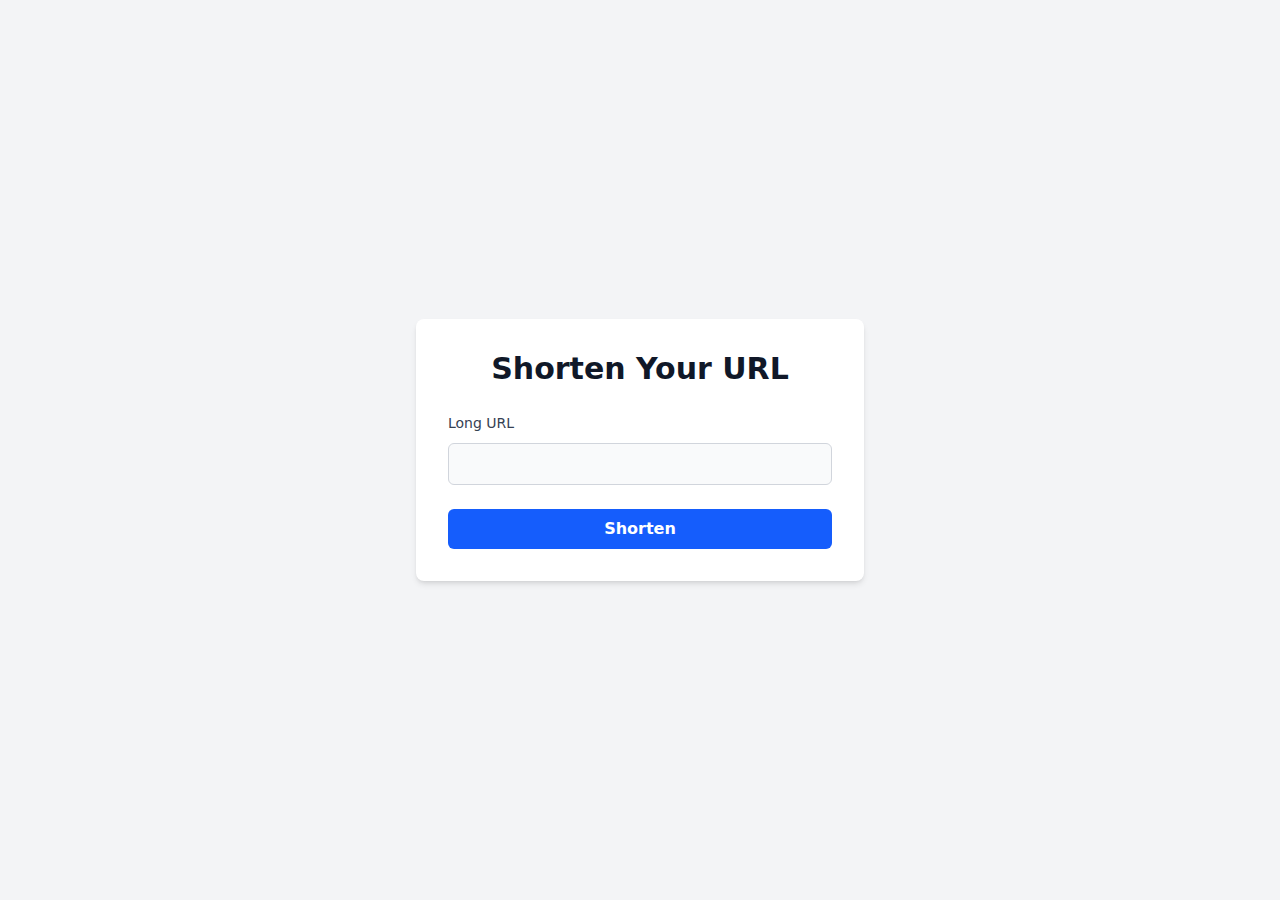
<file: templates/index.html>
<!DOCTYPE html>
<html lang="en">
<head>
    <meta charset="UTF-8">
    <title>URL Shortener</title>
    <link rel="icon" href="/static/favicon.ico" type="image/x-icon">
    <link href="/static/css/style.css" rel="stylesheet">
</head>
<body class="bg-gray-100 flex items-center justify-center h-screen">
    <div class="w-full max-w-md p-8 space-y-6 bg-white rounded-lg shadow-md">
        <h1 class="text-3xl font-bold text-center text-gray-900">Shorten Your URL</h1>
        <form action="/shorten" method="POST" class="space-y-6">
            <div>
                <label for="url" class="text-sm font-medium text-gray-700">Long URL</label>
                <input type="url" id="url" name="url" required
                       class="w-full px-4 py-2 mt-2 text-gray-900 bg-gray-50 border border-gray-300 rounded-md focus:outline-none focus:ring-2 focus:ring-blue-500 focus:border-blue-500">
            </div>
            <button type="submit"
                    class="w-full px-4 py-2 font-semibold text-white bg-blue-600 rounded-md hover:bg-blue-700 focus:outline-none focus:ring-2 focus:ring-offset-2 focus:ring-blue-500">
                Shorten
            </button>
        </form>
    </div>
</body>
</html>
</file>
<file: static/css/style.css>
/*! tailwindcss v4.1.11 | MIT License | https://tailwindcss.com */
@layer properties;
@layer theme, base, components, utilities;
@layer theme {
  :root, :host {
    --font-sans: ui-sans-serif, system-ui, sans-serif, "Apple Color Emoji",
      "Segoe UI Emoji", "Segoe UI Symbol", "Noto Color Emoji";
    --font-mono: ui-monospace, SFMono-Regular, Menlo, Monaco, Consolas, "Liberation Mono",
      "Courier New", monospace;
    --color-red-500: oklch(63.7% 0.237 25.331);
    --color-red-600: oklch(57.7% 0.245 27.325);
    --color-blue-500: oklch(62.3% 0.214 259.815);
    --color-blue-600: oklch(54.6% 0.245 262.881);
    --color-blue-700: oklch(48.8% 0.243 264.376);
    --color-gray-50: oklch(98.5% 0.002 247.839);
    --color-gray-100: oklch(96.7% 0.003 264.542);
    --color-gray-200: oklch(92.8% 0.006 264.531);
    --color-gray-300: oklch(87.2% 0.01 258.338);
    --color-gray-600: oklch(44.6% 0.03 256.802);
    --color-gray-700: oklch(37.3% 0.034 259.733);
    --color-gray-900: oklch(21% 0.034 264.665);
    --color-white: #fff;
    --spacing: 0.25rem;
    --container-md: 28rem;
    --container-lg: 32rem;
    --container-4xl: 56rem;
    --text-sm: 0.875rem;
    --text-sm--line-height: calc(1.25 / 0.875);
    --text-xl: 1.25rem;
    --text-xl--line-height: calc(1.75 / 1.25);
    --text-2xl: 1.5rem;
    --text-2xl--line-height: calc(2 / 1.5);
    --text-3xl: 1.875rem;
    --text-3xl--line-height: calc(2.25 / 1.875);
    --font-weight-light: 300;
    --font-weight-medium: 500;
    --font-weight-semibold: 600;
    --font-weight-bold: 700;
    --leading-normal: 1.5;
    --radius-md: 0.375rem;
    --radius-lg: 0.5rem;
    --default-transition-duration: 150ms;
    --default-transition-timing-function: cubic-bezier(0.4, 0, 0.2, 1);
    --default-font-family: var(--font-sans);
    --default-mono-font-family: var(--font-mono);
  }
}
@layer base {
  *, ::after, ::before, ::backdrop, ::file-selector-button {
    box-sizing: border-box;
    margin: 0;
    padding: 0;
    border: 0 solid;
  }
  html, :host {
    line-height: 1.5;
    -webkit-text-size-adjust: 100%;
    tab-size: 4;
    font-family: var(--default-font-family, ui-sans-serif, system-ui, sans-serif, "Apple Color Emoji", "Segoe UI Emoji", "Segoe UI Symbol", "Noto Color Emoji");
    font-feature-settings: var(--default-font-feature-settings, normal);
    font-variation-settings: var(--default-font-variation-settings, normal);
    -webkit-tap-highlight-color: transparent;
  }
  hr {
    height: 0;
    color: inherit;
    border-top-width: 1px;
  }
  abbr:where([title]) {
    -webkit-text-decoration: underline dotted;
    text-decoration: underline dotted;
  }
  h1, h2, h3, h4, h5, h6 {
    font-size: inherit;
    font-weight: inherit;
  }
  a {
    color: inherit;
    -webkit-text-decoration: inherit;
    text-decoration: inherit;
  }
  b, strong {
    font-weight: bolder;
  }
  code, kbd, samp, pre {
    font-family: var(--default-mono-font-family, ui-monospace, SFMono-Regular, Menlo, Monaco, Consolas, "Liberation Mono", "Courier New", monospace);
    font-feature-settings: var(--default-mono-font-feature-settings, normal);
    font-variation-settings: var(--default-mono-font-variation-settings, normal);
    font-size: 1em;
  }
  small {
    font-size: 80%;
  }
  sub, sup {
    font-size: 75%;
    line-height: 0;
    position: relative;
    vertical-align: baseline;
  }
  sub {
    bottom: -0.25em;
  }
  sup {
    top: -0.5em;
  }
  table {
    text-indent: 0;
    border-color: inherit;
    border-collapse: collapse;
  }
  :-moz-focusring {
    outline: auto;
  }
  progress {
    vertical-align: baseline;
  }
  summary {
    display: list-item;
  }
  ol, ul, menu {
    list-style: none;
  }
  img, svg, video, canvas, audio, iframe, embed, object {
    display: block;
    vertical-align: middle;
  }
  img, video {
    max-width: 100%;
    height: auto;
  }
  button, input, select, optgroup, textarea, ::file-selector-button {
    font: inherit;
    font-feature-settings: inherit;
    font-variation-settings: inherit;
    letter-spacing: inherit;
    color: inherit;
    border-radius: 0;
    background-color: transparent;
    opacity: 1;
  }
  :where(select:is([multiple], [size])) optgroup {
    font-weight: bolder;
  }
  :where(select:is([multiple], [size])) optgroup option {
    padding-inline-start: 20px;
  }
  ::file-selector-button {
    margin-inline-end: 4px;
  }
  ::placeholder {
    opacity: 1;
  }
  @supports (not (-webkit-appearance: -apple-pay-button))  or (contain-intrinsic-size: 1px) {
    ::placeholder {
      color: currentcolor;
      @supports (color: color-mix(in lab, red, red)) {
        color: color-mix(in oklab, currentcolor 50%, transparent);
      }
    }
  }
  textarea {
    resize: vertical;
  }
  ::-webkit-search-decoration {
    -webkit-appearance: none;
  }
  ::-webkit-date-and-time-value {
    min-height: 1lh;
    text-align: inherit;
  }
  ::-webkit-datetime-edit {
    display: inline-flex;
  }
  ::-webkit-datetime-edit-fields-wrapper {
    padding: 0;
  }
  ::-webkit-datetime-edit, ::-webkit-datetime-edit-year-field, ::-webkit-datetime-edit-month-field, ::-webkit-datetime-edit-day-field, ::-webkit-datetime-edit-hour-field, ::-webkit-datetime-edit-minute-field, ::-webkit-datetime-edit-second-field, ::-webkit-datetime-edit-millisecond-field, ::-webkit-datetime-edit-meridiem-field {
    padding-block: 0;
  }
  :-moz-ui-invalid {
    box-shadow: none;
  }
  button, input:where([type="button"], [type="reset"], [type="submit"]), ::file-selector-button {
    appearance: button;
  }
  ::-webkit-inner-spin-button, ::-webkit-outer-spin-button {
    height: auto;
  }
  [hidden]:where(:not([hidden="until-found"])) {
    display: none !important;
  }
}
@layer utilities {
  .static {
    position: static;
  }
  .container {
    width: 100%;
    @media (width >= 40rem) {
      max-width: 40rem;
    }
    @media (width >= 48rem) {
      max-width: 48rem;
    }
    @media (width >= 64rem) {
      max-width: 64rem;
    }
    @media (width >= 80rem) {
      max-width: 80rem;
    }
    @media (width >= 96rem) {
      max-width: 96rem;
    }
  }
  .mx-auto {
    margin-inline: auto;
  }
  .mt-2 {
    margin-top: calc(var(--spacing) * 2);
  }
  .mt-6 {
    margin-top: calc(var(--spacing) * 6);
  }
  .mb-6 {
    margin-bottom: calc(var(--spacing) * 6);
  }
  .flex {
    display: flex;
  }
  .hidden {
    display: none;
  }
  .table {
    display: table;
  }
  .h-screen {
    height: 100vh;
  }
  .w-full {
    width: 100%;
  }
  .max-w-4xl {
    max-width: var(--container-4xl);
  }
  .max-w-lg {
    max-width: var(--container-lg);
  }
  .max-w-md {
    max-width: var(--container-md);
  }
  .min-w-full {
    min-width: 100%;
  }
  .border-collapse {
    border-collapse: collapse;
  }
  .resize {
    resize: both;
  }
  .items-center {
    align-items: center;
  }
  .justify-between {
    justify-content: space-between;
  }
  .justify-center {
    justify-content: center;
  }
  .space-y-6 {
    :where(& > :not(:last-child)) {
      --tw-space-y-reverse: 0;
      margin-block-start: calc(calc(var(--spacing) * 6) * var(--tw-space-y-reverse));
      margin-block-end: calc(calc(var(--spacing) * 6) * calc(1 - var(--tw-space-y-reverse)));
    }
  }
  .overflow-hidden {
    overflow: hidden;
  }
  .overflow-x-auto {
    overflow-x: auto;
  }
  .rounded {
    border-radius: 0.25rem;
  }
  .rounded-lg {
    border-radius: var(--radius-lg);
  }
  .rounded-md {
    border-radius: var(--radius-md);
  }
  .border {
    border-style: var(--tw-border-style);
    border-width: 1px;
  }
  .border-b {
    border-bottom-style: var(--tw-border-style);
    border-bottom-width: 1px;
  }
  .border-gray-200 {
    border-color: var(--color-gray-200);
  }
  .border-gray-300 {
    border-color: var(--color-gray-300);
  }
  .bg-blue-600 {
    background-color: var(--color-blue-600);
  }
  .bg-gray-50 {
    background-color: var(--color-gray-50);
  }
  .bg-gray-100 {
    background-color: var(--color-gray-100);
  }
  .bg-gray-200 {
    background-color: var(--color-gray-200);
  }
  .bg-red-500 {
    background-color: var(--color-red-500);
  }
  .bg-white {
    background-color: var(--color-white);
  }
  .p-4 {
    padding: calc(var(--spacing) * 4);
  }
  .p-6 {
    padding: calc(var(--spacing) * 6);
  }
  .p-8 {
    padding: calc(var(--spacing) * 8);
  }
  .px-4 {
    padding-inline: calc(var(--spacing) * 4);
  }
  .px-6 {
    padding-inline: calc(var(--spacing) * 6);
  }
  .py-1 {
    padding-block: calc(var(--spacing) * 1);
  }
  .py-2 {
    padding-block: calc(var(--spacing) * 2);
  }
  .py-3 {
    padding-block: calc(var(--spacing) * 3);
  }
  .py-6 {
    padding-block: calc(var(--spacing) * 6);
  }
  .text-center {
    text-align: center;
  }
  .text-left {
    text-align: left;
  }
  .font-mono {
    font-family: var(--font-mono);
  }
  .font-sans {
    font-family: var(--font-sans);
  }
  .text-2xl {
    font-size: var(--text-2xl);
    line-height: var(--tw-leading, var(--text-2xl--line-height));
  }
  .text-3xl {
    font-size: var(--text-3xl);
    line-height: var(--tw-leading, var(--text-3xl--line-height));
  }
  .text-sm {
    font-size: var(--text-sm);
    line-height: var(--tw-leading, var(--text-sm--line-height));
  }
  .text-xl {
    font-size: var(--text-xl);
    line-height: var(--tw-leading, var(--text-xl--line-height));
  }
  .leading-normal {
    --tw-leading: var(--leading-normal);
    line-height: var(--leading-normal);
  }
  .font-bold {
    --tw-font-weight: var(--font-weight-bold);
    font-weight: var(--font-weight-bold);
  }
  .font-light {
    --tw-font-weight: var(--font-weight-light);
    font-weight: var(--font-weight-light);
  }
  .font-medium {
    --tw-font-weight: var(--font-weight-medium);
    font-weight: var(--font-weight-medium);
  }
  .font-semibold {
    --tw-font-weight: var(--font-weight-semibold);
    font-weight: var(--font-weight-semibold);
  }
  .break-all {
    word-break: break-all;
  }
  .whitespace-nowrap {
    white-space: nowrap;
  }
  .text-blue-500 {
    color: var(--color-blue-500);
  }
  .text-blue-600 {
    color: var(--color-blue-600);
  }
  .text-gray-600 {
    color: var(--color-gray-600);
  }
  .text-gray-700 {
    color: var(--color-gray-700);
  }
  .text-gray-900 {
    color: var(--color-gray-900);
  }
  .text-white {
    color: var(--color-white);
  }
  .uppercase {
    text-transform: uppercase;
  }
  .underline {
    text-decoration-line: underline;
  }
  .shadow {
    --tw-shadow: 0 1px 3px 0 var(--tw-shadow-color, rgb(0 0 0 / 0.1)), 0 1px 2px -1px var(--tw-shadow-color, rgb(0 0 0 / 0.1));
    box-shadow: var(--tw-inset-shadow), var(--tw-inset-ring-shadow), var(--tw-ring-offset-shadow), var(--tw-ring-shadow), var(--tw-shadow);
  }
  .shadow-md {
    --tw-shadow: 0 4px 6px -1px var(--tw-shadow-color, rgb(0 0 0 / 0.1)), 0 2px 4px -2px var(--tw-shadow-color, rgb(0 0 0 / 0.1));
    box-shadow: var(--tw-inset-shadow), var(--tw-inset-ring-shadow), var(--tw-ring-offset-shadow), var(--tw-ring-shadow), var(--tw-shadow);
  }
  .outline {
    outline-style: var(--tw-outline-style);
    outline-width: 1px;
  }
  .transition {
    transition-property: color, background-color, border-color, outline-color, text-decoration-color, fill, stroke, --tw-gradient-from, --tw-gradient-via, --tw-gradient-to, opacity, box-shadow, transform, translate, scale, rotate, filter, -webkit-backdrop-filter, backdrop-filter, display, visibility, content-visibility, overlay, pointer-events;
    transition-timing-function: var(--tw-ease, var(--default-transition-timing-function));
    transition-duration: var(--tw-duration, var(--default-transition-duration));
  }
  .transition-colors {
    transition-property: color, background-color, border-color, outline-color, text-decoration-color, fill, stroke, --tw-gradient-from, --tw-gradient-via, --tw-gradient-to;
    transition-timing-function: var(--tw-ease, var(--default-transition-timing-function));
    transition-duration: var(--tw-duration, var(--default-transition-duration));
  }
  .duration-200 {
    --tw-duration: 200ms;
    transition-duration: 200ms;
  }
  .hover\:bg-blue-700 {
    &:hover {
      @media (hover: hover) {
        background-color: var(--color-blue-700);
      }
    }
  }
  .hover\:bg-gray-100 {
    &:hover {
      @media (hover: hover) {
        background-color: var(--color-gray-100);
      }
    }
  }
  .hover\:bg-red-600 {
    &:hover {
      @media (hover: hover) {
        background-color: var(--color-red-600);
      }
    }
  }
  .hover\:underline {
    &:hover {
      @media (hover: hover) {
        text-decoration-line: underline;
      }
    }
  }
  .focus\:border-blue-500 {
    &:focus {
      border-color: var(--color-blue-500);
    }
  }
  .focus\:ring-2 {
    &:focus {
      --tw-ring-shadow: var(--tw-ring-inset,) 0 0 0 calc(2px + var(--tw-ring-offset-width)) var(--tw-ring-color, currentcolor);
      box-shadow: var(--tw-inset-shadow), var(--tw-inset-ring-shadow), var(--tw-ring-offset-shadow), var(--tw-ring-shadow), var(--tw-shadow);
    }
  }
  .focus\:ring-blue-500 {
    &:focus {
      --tw-ring-color: var(--color-blue-500);
    }
  }
  .focus\:ring-offset-2 {
    &:focus {
      --tw-ring-offset-width: 2px;
      --tw-ring-offset-shadow: var(--tw-ring-inset,) 0 0 0 var(--tw-ring-offset-width) var(--tw-ring-offset-color);
    }
  }
  .focus\:outline-none {
    &:focus {
      --tw-outline-style: none;
      outline-style: none;
    }
  }
}
@property --tw-space-y-reverse {
  syntax: "*";
  inherits: false;
  initial-value: 0;
}
@property --tw-border-style {
  syntax: "*";
  inherits: false;
  initial-value: solid;
}
@property --tw-leading {
  syntax: "*";
  inherits: false;
}
@property --tw-font-weight {
  syntax: "*";
  inherits: false;
}
@property --tw-shadow {
  syntax: "*";
  inherits: false;
  initial-value: 0 0 #0000;
}
@property --tw-shadow-color {
  syntax: "*";
  inherits: false;
}
@property --tw-shadow-alpha {
  syntax: "<percentage>";
  inherits: false;
  initial-value: 100%;
}
@property --tw-inset-shadow {
  syntax: "*";
  inherits: false;
  initial-value: 0 0 #0000;
}
@property --tw-inset-shadow-color {
  syntax: "*";
  inherits: false;
}
@property --tw-inset-shadow-alpha {
  syntax: "<percentage>";
  inherits: false;
  initial-value: 100%;
}
@property --tw-ring-color {
  syntax: "*";
  inherits: false;
}
@property --tw-ring-shadow {
  syntax: "*";
  inherits: false;
  initial-value: 0 0 #0000;
}
@property --tw-inset-ring-color {
  syntax: "*";
  inherits: false;
}
@property --tw-inset-ring-shadow {
  syntax: "*";
  inherits: false;
  initial-value: 0 0 #0000;
}
@property --tw-ring-inset {
  syntax: "*";
  inherits: false;
}
@property --tw-ring-offset-width {
  syntax: "<length>";
  inherits: false;
  initial-value: 0px;
}
@property --tw-ring-offset-color {
  syntax: "*";
  inherits: false;
  initial-value: #fff;
}
@property --tw-ring-offset-shadow {
  syntax: "*";
  inherits: false;
  initial-value: 0 0 #0000;
}
@property --tw-outline-style {
  syntax: "*";
  inherits: false;
  initial-value: solid;
}
@property --tw-duration {
  syntax: "*";
  inherits: false;
}
@layer properties {
  @supports ((-webkit-hyphens: none) and (not (margin-trim: inline))) or ((-moz-orient: inline) and (not (color:rgb(from red r g b)))) {
    *, ::before, ::after, ::backdrop {
      --tw-space-y-reverse: 0;
      --tw-border-style: solid;
      --tw-leading: initial;
      --tw-font-weight: initial;
      --tw-shadow: 0 0 #0000;
      --tw-shadow-color: initial;
      --tw-shadow-alpha: 100%;
      --tw-inset-shadow: 0 0 #0000;
      --tw-inset-shadow-color: initial;
      --tw-inset-shadow-alpha: 100%;
      --tw-ring-color: initial;
      --tw-ring-shadow: 0 0 #0000;
      --tw-inset-ring-color: initial;
      --tw-inset-ring-shadow: 0 0 #0000;
      --tw-ring-inset: initial;
      --tw-ring-offset-width: 0px;
      --tw-ring-offset-color: #fff;
      --tw-ring-offset-shadow: 0 0 #0000;
      --tw-outline-style: solid;
      --tw-duration: initial;
    }
  }
}
</file>
